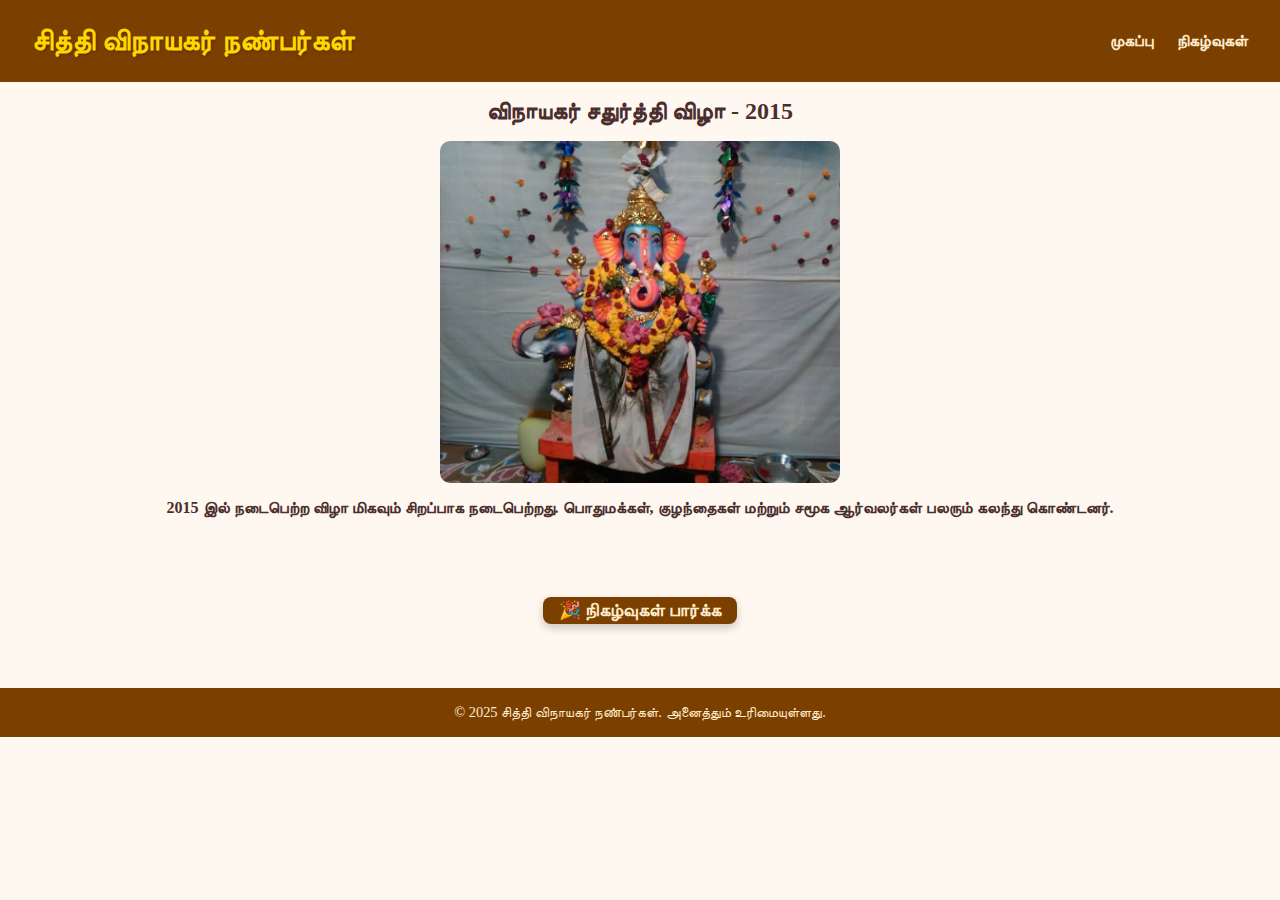
<file: 2015.html>
<!DOCTYPE html>
<html lang="ta">
<head>
  <meta charset="UTF-8">
  <meta name="viewport" content="width=device-width, initial-scale=1.0">
  <title>சித்தி விநாயகர் நண்பர்கள் - 2015</title>
  <link rel="stylesheet" href="styles.css">
  <style>
    /* Extra mobile optimizations */
    .event-content img {
      width: 100%;
      max-width: 400px;
      margin: 1rem auto;
      display: block;
      border-radius: 10px;
    }
    .event-content {
      padding: 1rem;
    }

    @media (max-width: 600px) {
      .navbar {
        flex-direction: column;
        gap: 1rem;
      }
      .nav-links {
        flex-direction: column;
        align-items: center;
      }
      .logo {
        position: static;
        transform: none;
        text-align: center;
      }
    }
  </style>
</head>
<body>

  <!-- Header -->
  <header>
    <nav class="navbar">
      <div class="logo">சித்தி விநாயகர் நண்பர்கள்</div>
      <ul class="nav-links">
        <li><a href="index.html">முகப்பு</a></li>
        <li><a href="years.html">நிகழ்வுகள்</a></li>
      </ul>
    </nav>
  </header>

  <!-- Main Section -->
  <main>
    <section id="event-content" class="event-content">
      <h2 style="text-align: center;">விநாயகர் சதுர்த்தி விழா - 2015</h2>
      <img 
        src="2015.jpg" 
        alt="2015 Event Image">
      <p style="text-align: center; font-weight: bold;">
        2015 இல் நடைபெற்ற விழா மிகவும் சிறப்பாக நடைபெற்றது. பொதுமக்கள், குழந்தைகள் மற்றும் சமூக ஆர்வலர்கள் பலரும் கலந்து கொண்டனர்.
      </p>
    </section>

    <!-- Event Button -->
    <div style="text-align:center; margin: 2rem 0;">
      <a href="years.html" class="event-button">🎉 நிகழ்வுகள் பார்க்க</a>
    </div>
  </main>

  <!-- Footer -->
  <footer>
    <p style="text-align: center;">&copy; 2025 சித்தி விநாயகர் நண்பர்கள். அனைத்தும் உரிமையுள்ளது.</p>
  </footer>

</body>
</html>
</file>
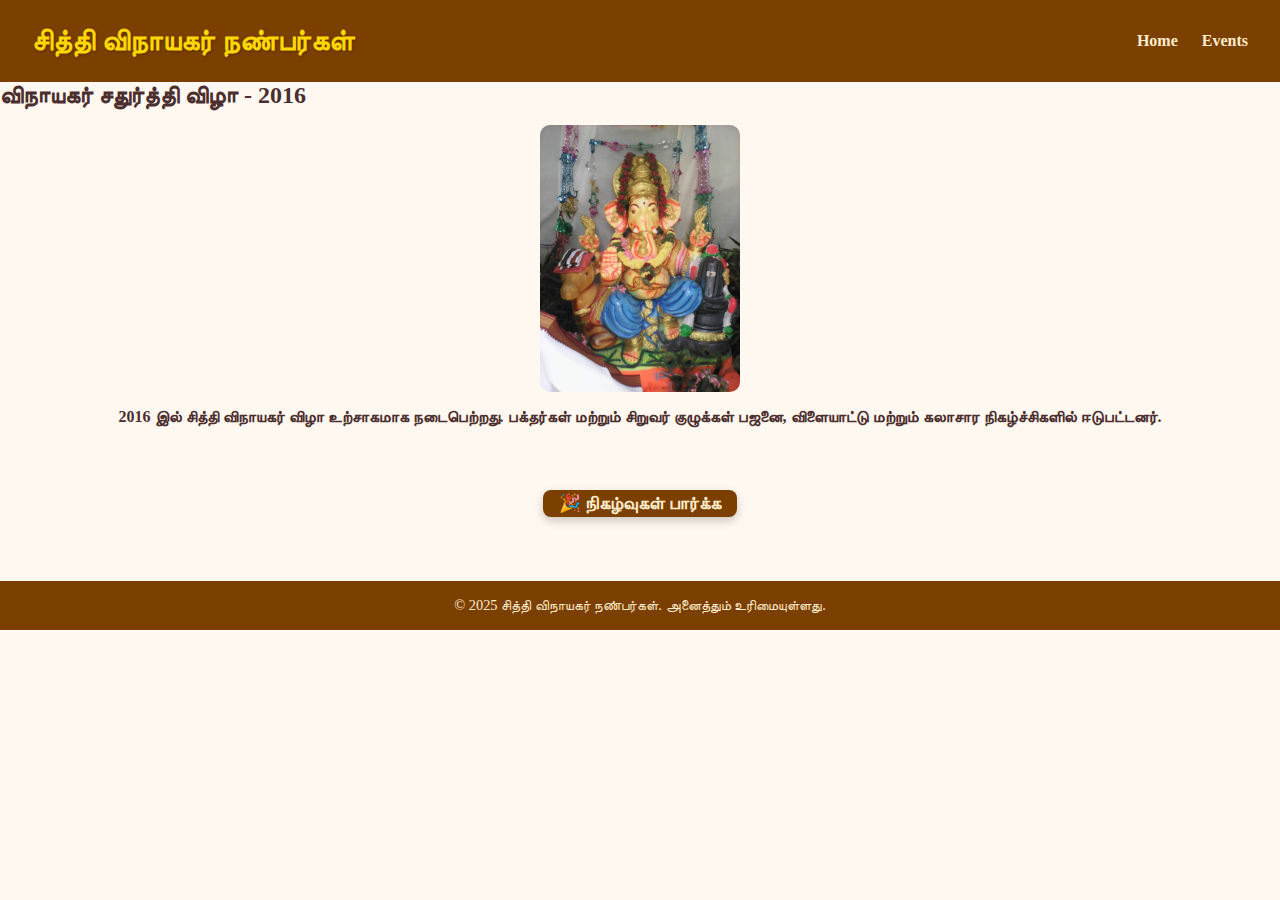
<file: 2016.html>
<!DOCTYPE html>
<html lang="ta">
<head>
  <meta charset="UTF-8">
  <meta name="viewport" content="width=device-width, initial-scale=1.0">
  <title>சித்தி விநாயகர் நண்பர்கள் - 2016</title>
  <link rel="stylesheet" href="styles.css">
</head>
<body>

  <!-- Header -->
  <header>
    <nav class="navbar">
      <div class="logo">சித்தி விநாயகர் நண்பர்கள்</div>
      <ul class="nav-links">
        <li><a href="index.html">Home</a></li>
        <li><a href="years.html">Events</a></li>
      </ul>
    </nav>
  </header>

  <!-- Main Section -->
  <main>
    <section id="event-content" class="event-content">
      <h2>விநாயகர் சதுர்த்தி விழா - 2016</h2>
      <img 
        src="2016.jpg" 
        alt="2016 Event Image" 
        style="width: 80%; max-width: 200px; margin: 1rem auto; display: block; border-radius: 10px;" 
      >
      <p style="text-align: center; font-weight: bold;">
        2016 இல் சித்தி விநாயகர் விழா உற்சாகமாக நடைபெற்றது. பக்தர்கள் மற்றும் சிறுவர் குழுக்கள் பஜனை, விளையாட்டு மற்றும் கலாசார நிகழ்ச்சிகளில் ஈடுபட்டனர்.
      </p>
    </section>

    <!-- Event Button -->
    <div style="text-align:center; margin: 2rem 0;">
      <a href="years.html" class="event-button">🎉 நிகழ்வுகள் பார்க்க</a>
    </div>
  </main>

  <!-- Footer -->
  <footer>
    <p style="text-align: center;">&copy; 2025 சித்தி விநாயகர் நண்பர்கள். அனைத்தும் உரிமையுள்ளது.</p>
  </footer>

</body>
</html>
</file>
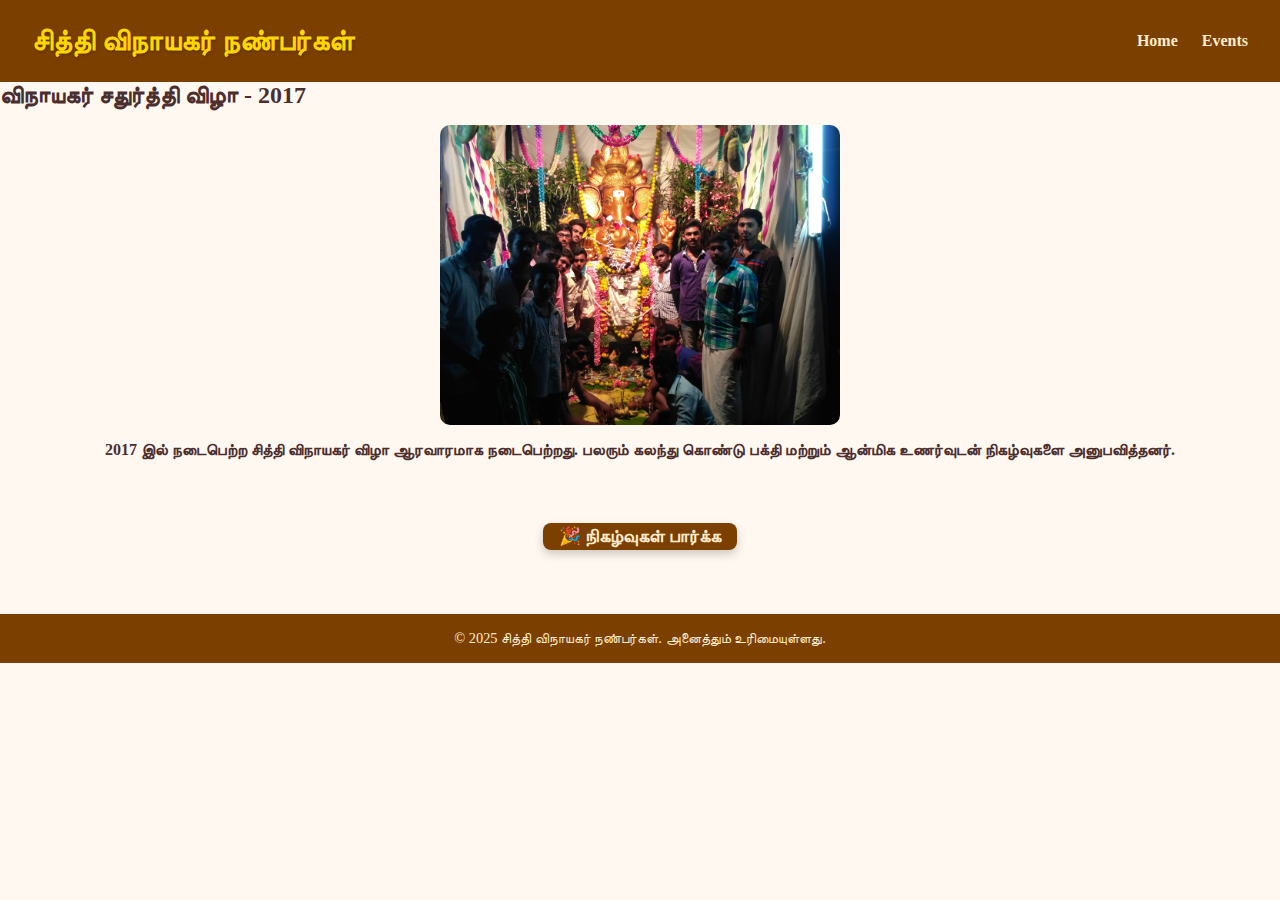
<file: 2017.html>
<!DOCTYPE html>
<html lang="ta">
<head>
  <meta charset="UTF-8">
  <meta name="viewport" content="width=device-width, initial-scale=1.0">
  <title>சித்தி விநாயகர் நண்பர்கள் - 2017</title>
  <link rel="stylesheet" href="styles.css">
</head>
<body>

  <!-- Header -->
  <header>
    <nav class="navbar">
      <div class="logo">சித்தி விநாயகர் நண்பர்கள்</div>
      <ul class="nav-links">
        <li><a href="index.html">Home</a></li>
        <li><a href="years.html">Events</a></li>
      </ul>
    </nav>
  </header>

  <!-- Main Section -->
  <main>
    <section id="event-content" class="event-content">
      <h2>விநாயகர் சதுர்த்தி விழா - 2017</h2>
      <img 
        src="2017.jpg" 
        alt="2017 Event Image" 
        style="width: 80%; max-width: 400px; margin: 1rem auto; display: block; border-radius: 10px;" 
      >
      <p style="text-align: center; font-weight: bold;">
        2017 இல் நடைபெற்ற சித்தி விநாயகர் விழா ஆரவாரமாக நடைபெற்றது. பலரும் கலந்து கொண்டு பக்தி மற்றும் ஆன்மிக உணர்வுடன் நிகழ்வுகளை அனுபவித்தனர்.
      </p>
    </section>

    <!-- Event Button -->
    <div style="text-align:center; margin: 2rem 0;">
      <a href="years.html" class="event-button">🎉 நிகழ்வுகள் பார்க்க</a>
    </div>
  </main>

  <!-- Footer -->
  <footer>
    <p style="text-align: center;">&copy; 2025 சித்தி விநாயகர் நண்பர்கள். அனைத்தும் உரிமையுள்ளது.</p>
  </footer>

</body>
</html>
</file>
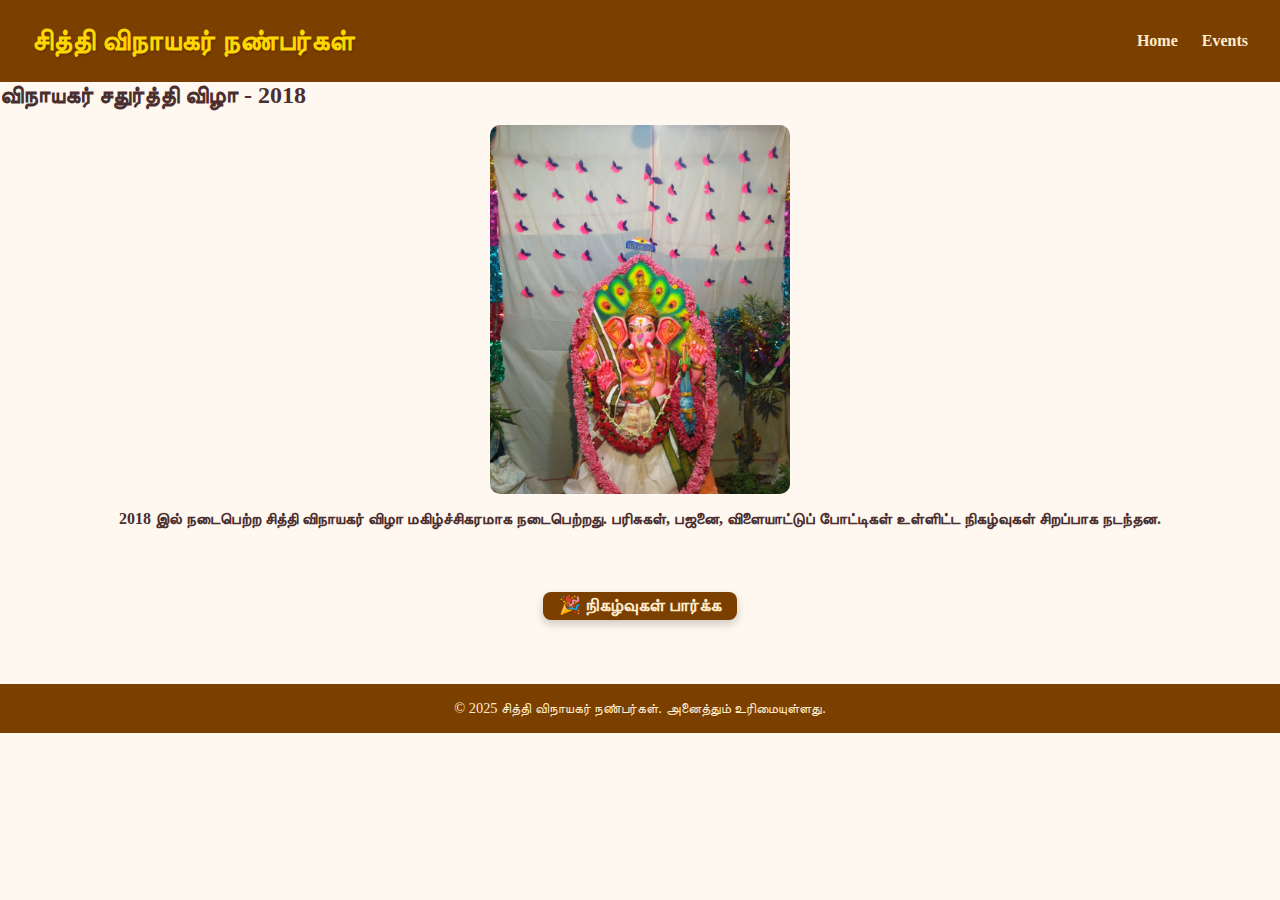
<file: 2018.html>
<!DOCTYPE html>
<html lang="ta">
<head>
  <meta charset="UTF-8">
  <meta name="viewport" content="width=device-width, initial-scale=1.0">
  <title>சித்தி விநாயகர் நண்பர்கள் - 2018</title>
  <link rel="stylesheet" href="styles.css">
</head>
<body>

  <!-- Header -->
  <header>
    <nav class="navbar">
      <div class="logo">சித்தி விநாயகர் நண்பர்கள்</div>
      <ul class="nav-links">
        <li><a href="index.html">Home</a></li>
        <li><a href="years.html">Events</a></li>
      </ul>
    </nav>
  </header>

  <!-- Main Section -->
  <main>
    <section id="event-content" class="event-content">
      <h2>விநாயகர் சதுர்த்தி விழா - 2018</h2>
      <img 
        src="2018.jpg" 
        alt="2018 Event Image" 
        style="width: 80%; max-width: 300px; margin: 1rem auto; display: block; border-radius: 10px;" 
      >
      <p style="text-align: center; font-weight: bold;">
        2018 இல் நடைபெற்ற சித்தி விநாயகர் விழா மகிழ்ச்சிகரமாக நடைபெற்றது. பரிசுகள், பஜனை, விளையாட்டுப் போட்டிகள் உள்ளிட்ட நிகழ்வுகள் சிறப்பாக நடந்தன.
      </p>
    </section>

    <!-- Event Button -->
    <div style="text-align:center; margin: 2rem 0;">
      <a href="years.html" class="event-button">🎉 நிகழ்வுகள் பார்க்க</a>
    </div>
  </main>

  <!-- Footer -->
  <footer>
    <p style="text-align: center;">&copy; 2025 சித்தி விநாயகர் நண்பர்கள். அனைத்தும் உரிமையுள்ளது.</p>
  </footer>

</body>
</html>
</file>
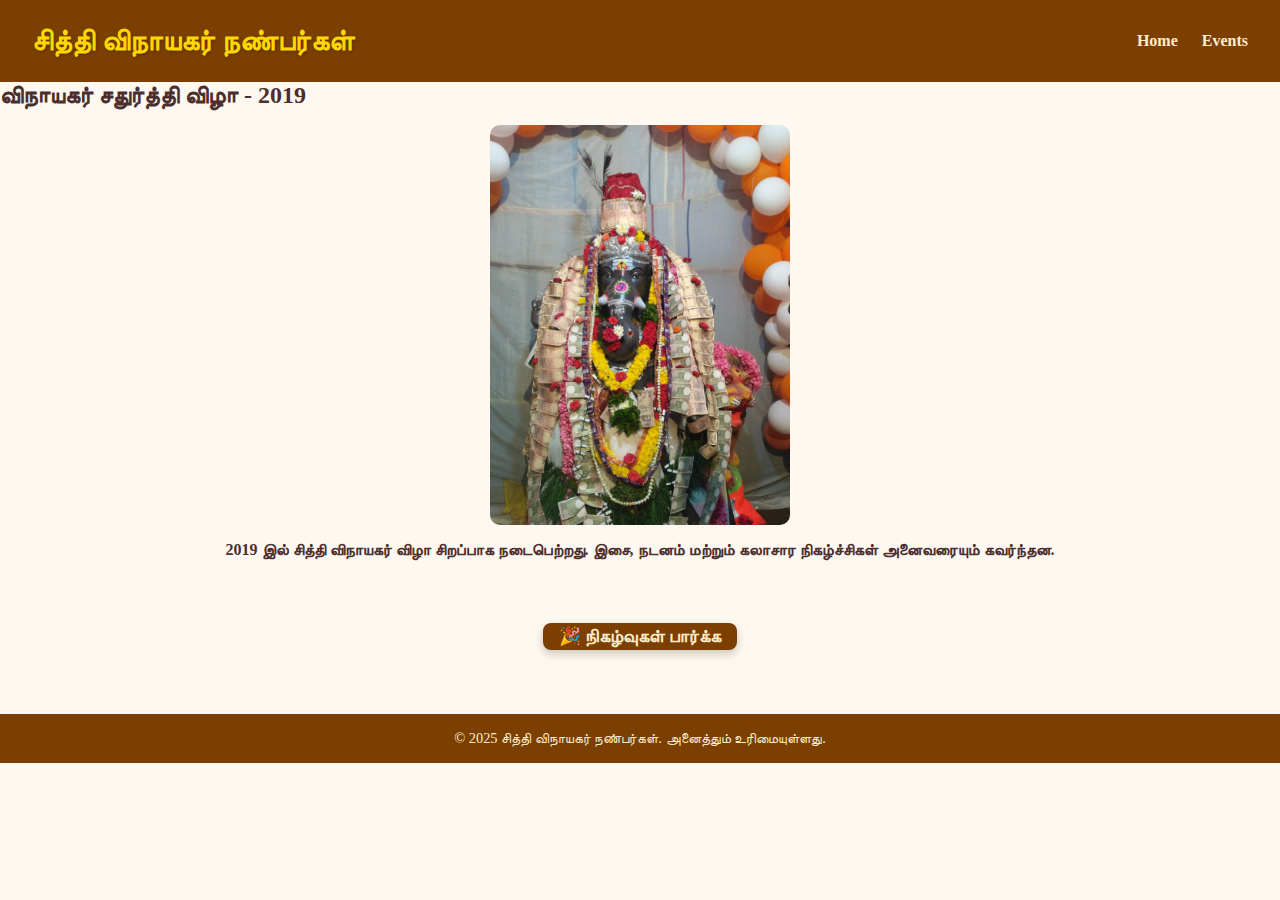
<file: 2019.html>
<!DOCTYPE html>
<html lang="ta">
<head>
  <meta charset="UTF-8">
  <meta name="viewport" content="width=device-width, initial-scale=1.0">
  <title>சித்தி விநாயகர் நண்பர்கள் - 2019</title>
  <link rel="stylesheet" href="styles.css">
</head>
<body>

  <!-- Header -->
  <header>
    <nav class="navbar">
      <div class="logo">சித்தி விநாயகர் நண்பர்கள்</div>
      <ul class="nav-links">
        <li><a href="index.html">Home</a></li>
        <li><a href="years.html">Events</a></li>
      </ul>
    </nav>
  </header>

  <!-- Main Section -->
  <main>
    <section id="event-content" class="event-content">
      <h2>விநாயகர் சதுர்த்தி விழா - 2019</h2>
      <img 
        src="2019.jpg" 
        alt="2019 Event Image" 
        style="width: 80%; max-width: 300px; margin: 1rem auto; display: block; border-radius: 10px;" 
      >
      <p style="text-align: center; font-weight: bold;">
        2019 இல் சித்தி விநாயகர் விழா சிறப்பாக நடைபெற்றது. இசை, நடனம் மற்றும் கலாசார நிகழ்ச்சிகள் அனைவரையும் கவர்ந்தன.
      </p>
    </section>

    <!-- Event Button -->
    <div style="text-align:center; margin: 2rem 0;">
      <a href="years.html" class="event-button">🎉 நிகழ்வுகள் பார்க்க</a>
    </div>
  </main>

  <!-- Footer -->
  <footer>
    <p style="text-align: center;">&copy; 2025 சித்தி விநாயகர் நண்பர்கள். அனைத்தும் உரிமையுள்ளது.</p>
  </footer>

</body>
</html>
</file>
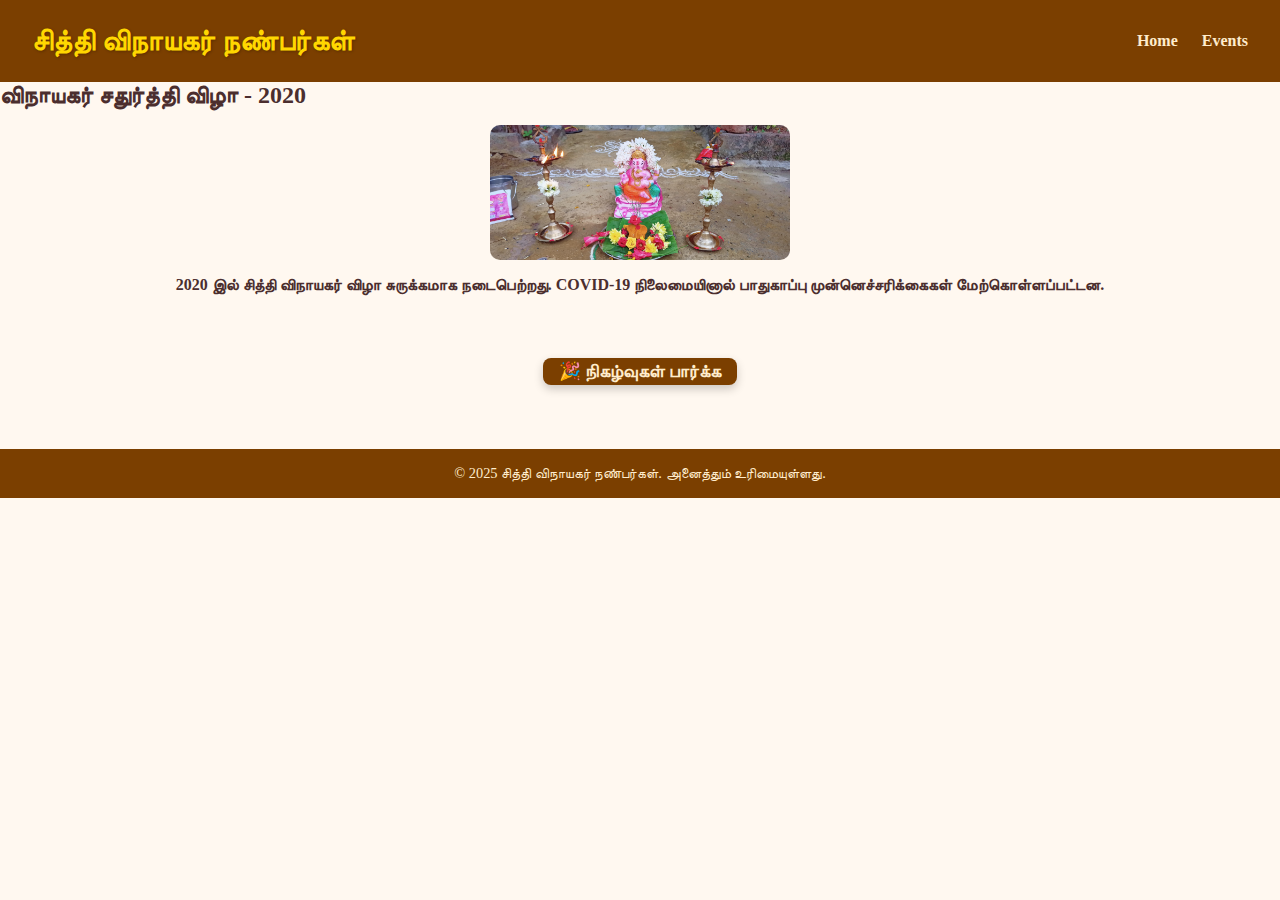
<file: 2020.html>
<!DOCTYPE html>
<html lang="ta">
<head>
  <meta charset="UTF-8">
  <meta name="viewport" content="width=device-width, initial-scale=1.0">
  <title>சித்தி விநாயகர் நண்பர்கள் - 2020</title>
  <link rel="stylesheet" href="styles.css">
</head>
<body>

  <!-- Header -->
  <header>
    <nav class="navbar">
      <div class="logo">சித்தி விநாயகர் நண்பர்கள்</div>
      <ul class="nav-links">
        <li><a href="index.html">Home</a></li>
        <li><a href="years.html">Events</a></li>
      </ul>
    </nav>
  </header>

  <!-- Main Section -->
  <main>
    <section id="event-content" class="event-content">
      <h2>விநாயகர் சதுர்த்தி விழா - 2020</h2>
      <img 
        src="2020.jpg" 
        alt="2020 Event Image" 
        style="width: 80%; max-width: 300px; margin: 1rem auto; display: block; border-radius: 10px;" 
      >
      <p style="text-align: center; font-weight: bold;">
        2020 இல் சித்தி விநாயகர் விழா சுருக்கமாக நடைபெற்றது. COVID-19 நிலைமையினால் பாதுகாப்பு முன்னெச்சரிக்கைகள் மேற்கொள்ளப்பட்டன.
      </p>
    </section>

    <!-- Event Button -->
    <div style="text-align:center; margin: 2rem 0;">
      <a href="years.html" class="event-button">🎉 நிகழ்வுகள் பார்க்க</a>
    </div>
  </main>

  <!-- Footer -->
  <footer>
    <p style="text-align: center;">&copy; 2025 சித்தி விநாயகர் நண்பர்கள். அனைத்தும் உரிமையுள்ளது.</p>
  </footer>

</body>
</html>
</file>
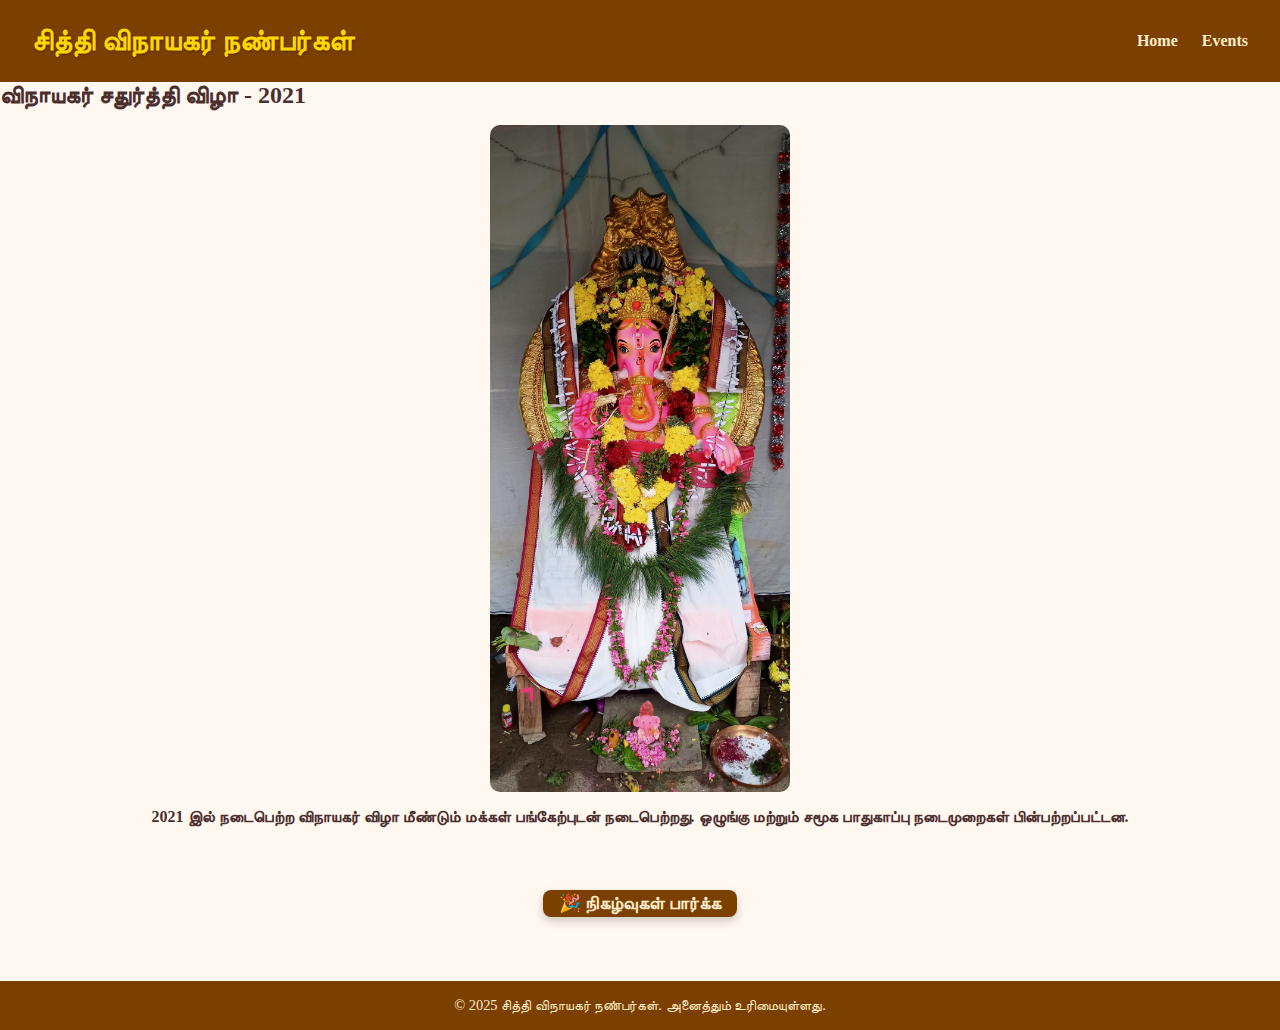
<file: 2022.html>
<!DOCTYPE html>
<html lang="ta">
<head>
  <meta charset="UTF-8">
  <meta name="viewport" content="width=device-width, initial-scale=1.0">
  <title>சித்தி விநாயகர் நண்பர்கள் - 2021</title>
  <link rel="stylesheet" href="styles.css">
</head>
<body>

  <!-- Header -->
  <header>
    <nav class="navbar">
      <div class="logo">சித்தி விநாயகர் நண்பர்கள்</div>
      <ul class="nav-links">
        <li><a href="index.html">Home</a></li>
        <li><a href="years.html">Events</a></li>
      </ul>
    </nav>
  </header>

  <!-- Main Section -->
  <main>
    <section id="event-content" class="event-content">
      <h2>விநாயகர் சதுர்த்தி விழா - 2021</h2>
      <img 
        src="2022.jpg" 
        alt="2021 Event Image" 
        style="width: 80%; max-width: 300px; margin: 1rem auto; display: block; border-radius: 10px;" 
      >
      <p style="text-align: center; font-weight: bold;">
        2021 இல் நடைபெற்ற விநாயகர் விழா மீண்டும் மக்கள் பங்கேற்புடன் நடைபெற்றது. ஒழுங்கு மற்றும் சமூக பாதுகாப்பு நடைமுறைகள் பின்பற்றப்பட்டன.
      </p>
    </section>

    <!-- Event Button -->
    <div style="text-align:center; margin: 2rem 0;">
      <a href="years.html" class="event-button">🎉 நிகழ்வுகள் பார்க்க</a>
    </div>
  </main>

  <!-- Footer -->
  <footer>
    <p style="text-align: center;">&copy; 2025 சித்தி விநாயகர் நண்பர்கள். அனைத்தும் உரிமையுள்ளது.</p>
  </footer>

</body>
</html>
</file>
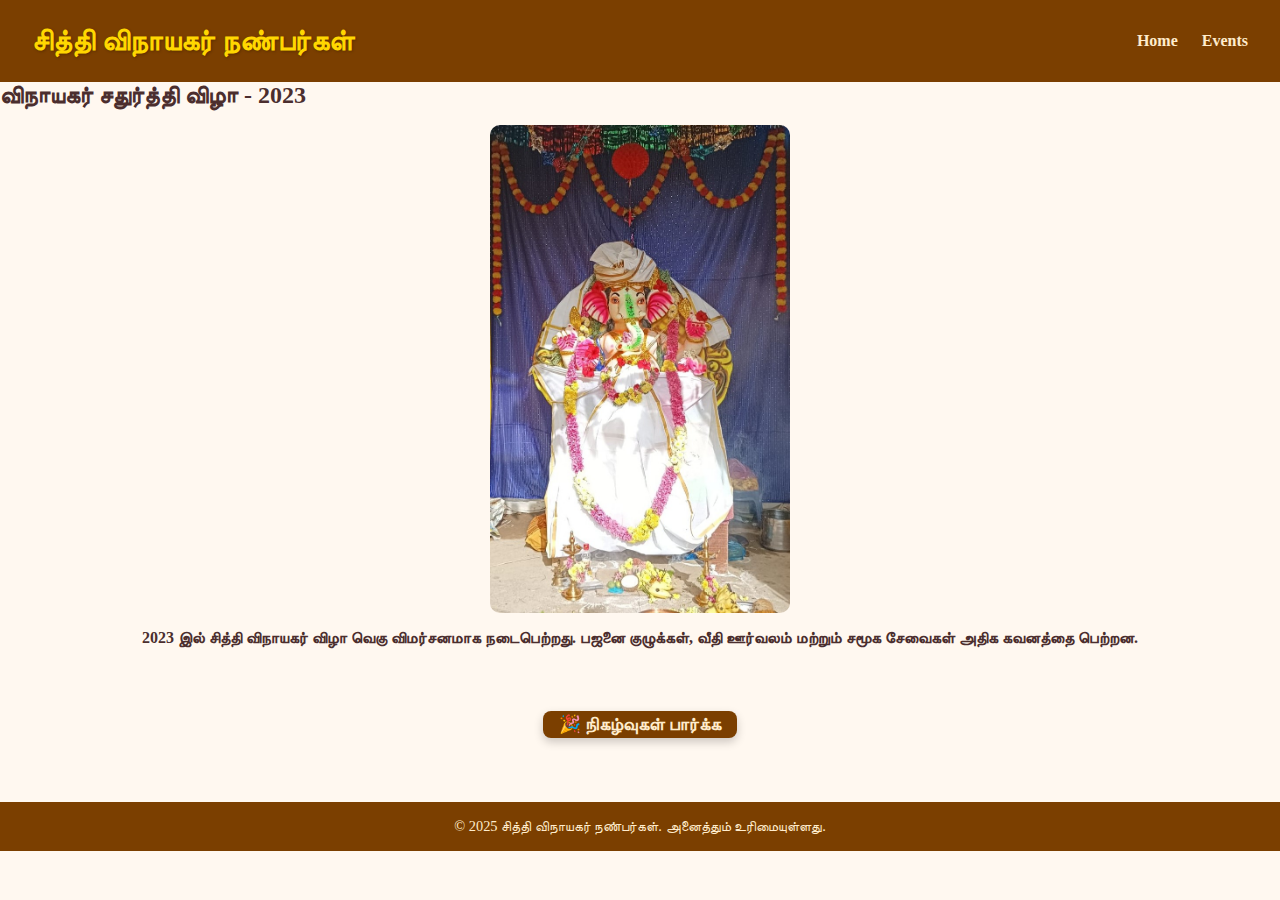
<file: 2023.html>
<!DOCTYPE html>
<html lang="ta">
<head>
  <meta charset="UTF-8">
  <meta name="viewport" content="width=device-width, initial-scale=1.0">
  <title>சித்தி விநாயகர் நண்பர்கள் - 2023</title>
  <link rel="stylesheet" href="styles.css">
</head>
<body>

  <!-- Header -->
  <header>
    <nav class="navbar">
      <div class="logo">சித்தி விநாயகர் நண்பர்கள்</div>
      <ul class="nav-links">
        <li><a href="index.html">Home</a></li>
        <li><a href="years.html">Events</a></li>
      </ul>
    </nav>
  </header>

  <!-- Main Section -->
  <main>
    <section id="event-content" class="event-content">
      <h2>விநாயகர் சதுர்த்தி விழா - 2023</h2>
      <img 
        src="2023.jpg" 
        alt="2023 Event Image" 
        style="width: 80%; max-width: 300px; margin: 1rem auto; display: block; border-radius: 10px;" 
      >
      <p style="text-align: center; font-weight: bold;">
        2023 இல் சித்தி விநாயகர் விழா வெகு விமர்சனமாக நடைபெற்றது. பஜனை குழுக்கள், வீதி ஊர்வலம் மற்றும் சமூக சேவைகள் அதிக கவனத்தை பெற்றன.
      </p>
    </section>

    <!-- Event Button -->
    <div style="text-align:center; margin: 2rem 0;">
      <a href="years.html" class="event-button">🎉 நிகழ்வுகள் பார்க்க</a>
    </div>
  </main>

  <!-- Footer -->
  <footer>
    <p style="text-align: center;">&copy; 2025 சித்தி விநாயகர் நண்பர்கள். அனைத்தும் உரிமையுள்ளது.</p>
  </footer>

</body>
</html>
</file>
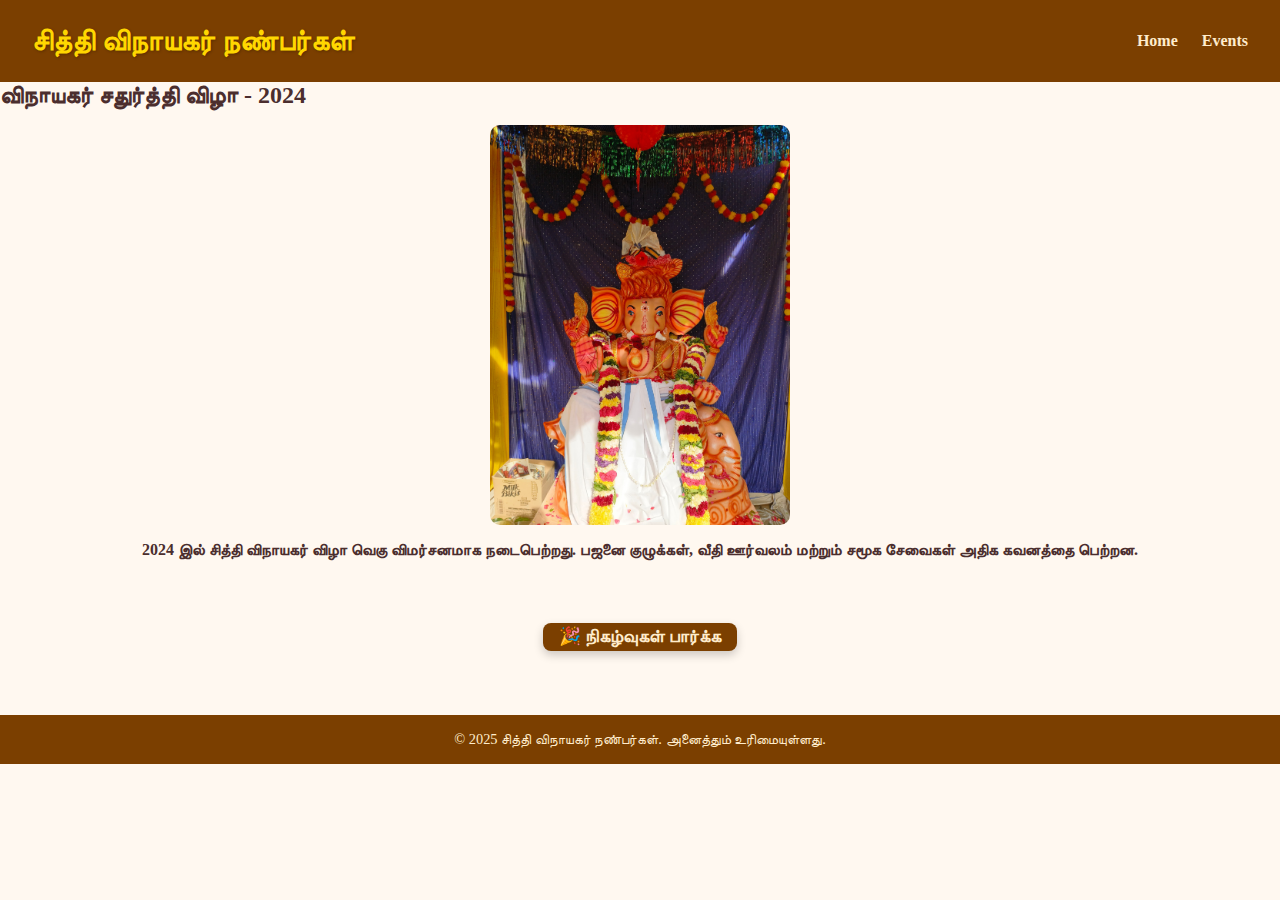
<file: 2024.html>
<!DOCTYPE html>
<html lang="ta">
<head>
  <meta charset="UTF-8">
  <meta name="viewport" content="width=device-width, initial-scale=1.0">
  <title>சித்தி விநாயகர் நண்பர்கள் - 2023</title>
  <link rel="stylesheet" href="styles.css">
</head>
<body>

  <!-- Header -->
  <header>
    <nav class="navbar">
      <div class="logo">சித்தி விநாயகர் நண்பர்கள்</div>
      <ul class="nav-links">
        <li><a href="index.html">Home</a></li>
        <li><a href="years.html">Events</a></li>
      </ul>
    </nav>
  </header>

  <!-- Main Section -->
  <main>
    <section id="event-content" class="event-content">
      <h2>விநாயகர் சதுர்த்தி விழா - 2024</h2>
      <img 
        src="2024.jpg" 
        alt="2024 Event Image" 
        style="width: 80%; max-width: 300px; margin: 1rem auto; display: block; border-radius: 10px;" 
      >
      <p style="text-align: center; font-weight: bold;">
        2024 இல் சித்தி விநாயகர் விழா வெகு விமர்சனமாக நடைபெற்றது. பஜனை குழுக்கள், வீதி ஊர்வலம் மற்றும் சமூக சேவைகள் அதிக கவனத்தை பெற்றன.
      </p>
    </section>

    <!-- Event Button -->
    <div style="text-align:center; margin: 2rem 0;">
      <a href="years.html" class="event-button">🎉 நிகழ்வுகள் பார்க்க</a>
    </div>
  </main>

  <!-- Footer -->
  <footer>
    <p style="text-align: center;">&copy; 2025 சித்தி விநாயகர் நண்பர்கள். அனைத்தும் உரிமையுள்ளது.</p>
  </footer>

</body>
</html>
</file>
<file: styles.css>
/* Reset styles */
* {
  margin: 0;
  padding: 0;
  box-sizing: border-box;
}

/* Base styles */
body {
  font-family: 'Georgia', serif;
  background-color: #fff8f0;
  color: #4b2e2e;
}

/* Navbar */
.navbar {
  background-color: #7b3f00; /* Deep brown-maroon */
  color: white;
  display: flex;
  justify-content: space-between;
  align-items: center;
  padding: 1.5rem 2rem;
  position: relative;
}

.logo {
  font-size: 1.8rem;
  color: #ffd700; /* Saffron gold */
  font-weight: bold;
  font-family: 'Noto Sans Tamil', 'Georgia', serif;
  text-shadow: 1px 1px 3px #00000044;
}

/* Nav links */
.nav-links {
  list-style: none;
  display: flex;
  gap: 1.5rem;
  margin-left: auto;
}

.nav-links li a {
  text-decoration: none;
  color: #ffeccc;
  font-weight: bold;
  transition: color 0.3s ease;
}

.nav-links li a:hover {
  color: #ffd700;
}

/* Three-dot menu icon */
.menu-icon {
  display: none;
  font-size: 28px;
  cursor: pointer;
  color: #ffd700;
}

/* Hero Section */
.hero {
  display: flex;
  align-items: center;
  justify-content: center;
  text-align: center;
  background: linear-gradient(rgba(123, 63, 0, 0.6), rgba(123, 63, 0, 0.6)),
              url('https://source.unsplash.com/1600x900/?temple,spiritual') no-repeat center center/cover;
  height: auto;
  padding: 6rem 2rem;
  color: #fffbe6;
}

.hero-content {
  max-width: 700px;
}

.hero h1 {
  font-size: 2rem;
  margin-bottom: 1rem;
  color: #ffd700;
}

.btn-primary {
  padding: 1rem 2rem;
  background-color: #ffd700;
  color: #7b3f00;
  border: none;
  text-decoration: none;
  font-weight: bold;
  border-radius: 60px;
  transition: background-color 0.3s ease;
}

.btn-primary:hover {
  background-color: #e6c200;
}

/* Vinayagar Image Section */
.vinayagar-section {
  background-color: rgba(123, 63, 0, 0.6);
  padding: 1rem 0;
  text-align: center;
}

.vinayagar-section img {
  max-width: 50%;
  height: auto;
  border-radius: 2px;
  box-shadow: 0 6px 15px rgba(0, 0, 0, 0.15);
  border: 1px solid rgba(123, 63, 0, 0.6);
}

/* Features Section */
.features {
  padding: 2rem;
  background-color: rgba(123, 63, 0, 0.1);
  text-align: center;
}

.feature {
  max-width: 600px;
  margin: 2rem auto;
}

.feature h2 {
  font-size: 1.8rem;
  margin-bottom: 0.5rem;
  color: #7b3f00;
}

.feature p {
  font-size: 1.1rem;
  color: #5c4033;
}

/* Footer */
footer {
  background-color: #7b3f00;
  color: #ffeccc;
  text-align: center;
  padding: 1rem;
  font-size: 0.9rem;
}

/* Year section (optional) */
.years-section {
  background-color: #fff4e6;
  padding: 4rem 2rem;
  text-align: center;
}

.years-section h2 {
  font-family: 'Noto Sans Tamil', serif;
  font-size: 2rem;
  margin-bottom: 2rem;
  color: #7b3f00;
}

.year-links {
  display: flex;
  flex-wrap: wrap;
  justify-content: center;
  gap: 1rem;
}

.year-box {
  background-color: #ffd700;
  color: #7b3f00;
  font-weight: bold;
  padding: 1rem 2rem;
  font-size: 1.2rem;
  border-radius: 8px;
  box-shadow: 0 4px 10px rgba(0,0,0,0.1);
  transition: transform 0.3s ease, background-color 0.3s;
}

.year-box:hover {
  background-color: #e6c200;
  transform: translateY(-3px);
  cursor: pointer;
}

.event-button {
  display: inline-block;
  padding: 0.2rem 1rem;
  background-color: #7b3f00;
  color: #ffeccc;
  font-weight: bold;
  font-size: 1.1rem;
  text-decoration: none;
  border-radius: 8px;
  margin: 2rem auto;
  text-align: center;
  transition: background-color 0.3s, transform 0.2s;
  box-shadow: 0 4px 10px rgba(0, 0, 0, 0.2);
}

.event-button:hover {
  background-color: #5c2e00;
  transform: scale(1.05);
}

/* Mobile styles */
@media (max-width: 768px) {
  .menu-icon {
    display: block;
  }

  .nav-links {
    display: none;
    flex-direction: column;
    position: absolute;
    top: 65px;
    right: 20px;
    background-color: #fff8f0;
    border: 1px solid #ccc;
    padding: 10px;
    z-index: 999;
    box-shadow: 0px 0px 10px rgba(0, 0, 0, 0.1);
  }

  .nav-links.active {
    display: flex;
  }

  .nav-links li {
    margin: 10px 0;
  }
}
/* Three-dot menu icon - show only on mobile */
.menu-icon {
  display: none;
  font-size: 28px;
  cursor: pointer;
  color: #ffd700;
}

/* Mobile Styles */
@media (max-width: 768px) {
  .menu-icon {
    display: block;
  }

  .nav-links {
    display: none;
    flex-direction: column;
    position: absolute;
    top: 65px;
    right: 20px;
    background-color: #fff8f0;
    border: 1px solid #ccc;
    padding: 10px;
    z-index: 999;
    box-shadow: 0 0 10px rgba(0, 0, 0, 0.1);
  }

  .nav-links.active {
    display: flex;
  }

  .nav-links li {
    margin: 10px 0;
  }
}
.menu-icon {
  display: none;
  font-size: 28px;
  cursor: pointer;
  color: #ffd700;
}

@media (max-width: 768px) {
  .menu-icon {
    display: block;
  }

  .nav-links {
    display: none;
    flex-direction: column;
    position: absolute;
    top: 65px;
    right: 20px;
    background-color: #fff8f0;
    border: 1px solid #ccc;
    padding: 10px;
    box-shadow: 0 0 10px rgba(0,0,0,0.1);
    z-index: 999;
  }

  .nav-links.active {
    display: flex;
  }

  .nav-links li {
    margin: 10px 0;
  }
}
</file>
